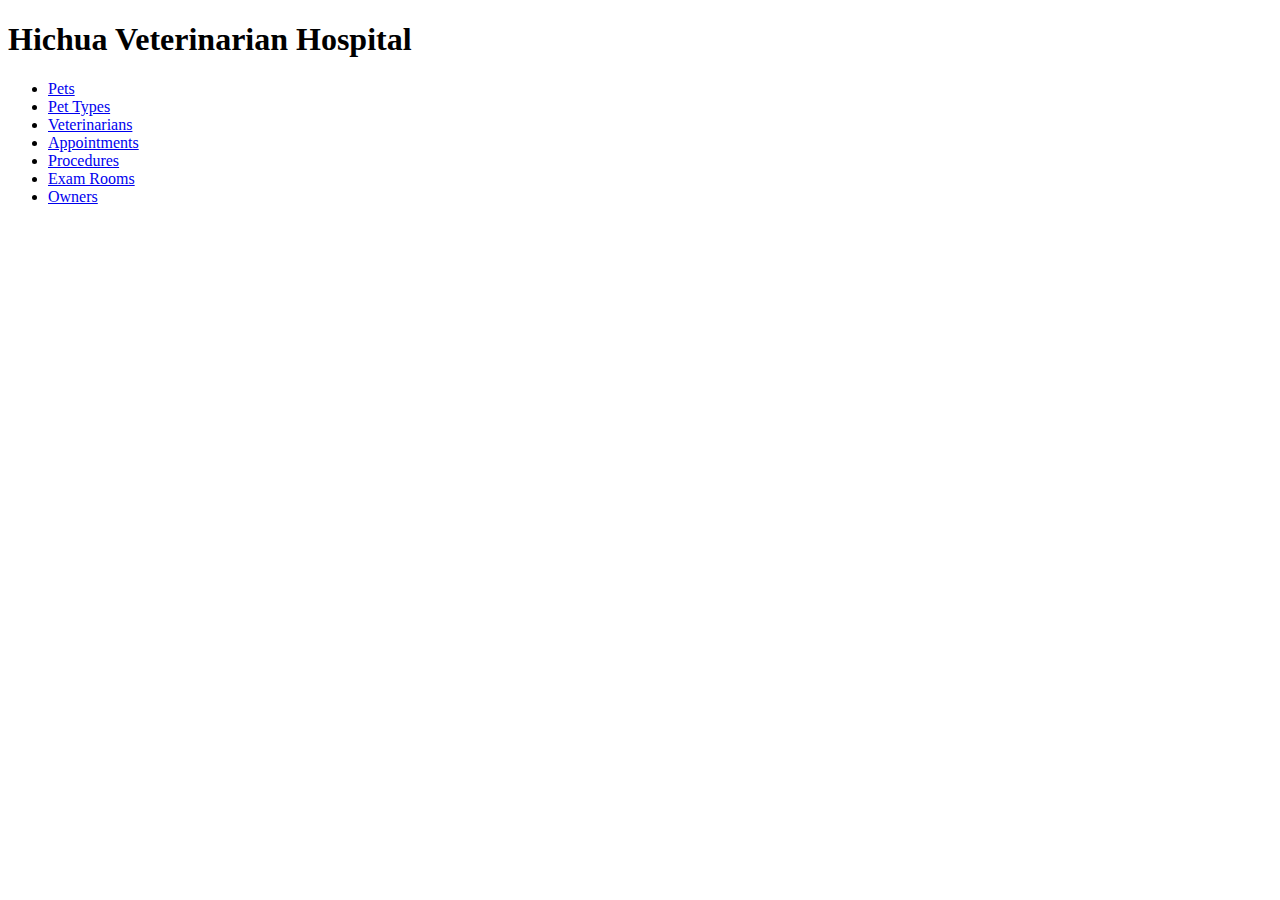
<file: index.html>
<!DOCTYPE html>

<html>
  <head>
    <meta charset="utf-8">
    <title>Hichua Veterinarian Hospital</title>
    <meta name="viewport" content="width=device-width, initial-scale=1">
    <link rel="stylesheet" href="styles.css">
  </head>
  <body>
    <h1>Hichua Veterinarian Hospital</h1>
    <ul>
      <li><a href="pets.html">Pets</a></li>
      <li><a href="pet_types.html">Pet Types</a></li>
      <li><a href="veterinarians.html">Veterinarians</a></li>
      <li><a href="appointments.html">Appointments</a></li>
      <li><a href="procedures.html">Procedures</a></li>
      <li><a href="exam_rooms.html">Exam Rooms</a></li>
      <li><a href="owners.html">Owners</a></li>
    </ul>
    <script src="" async defer></script>
  </body>
</html>
</file>
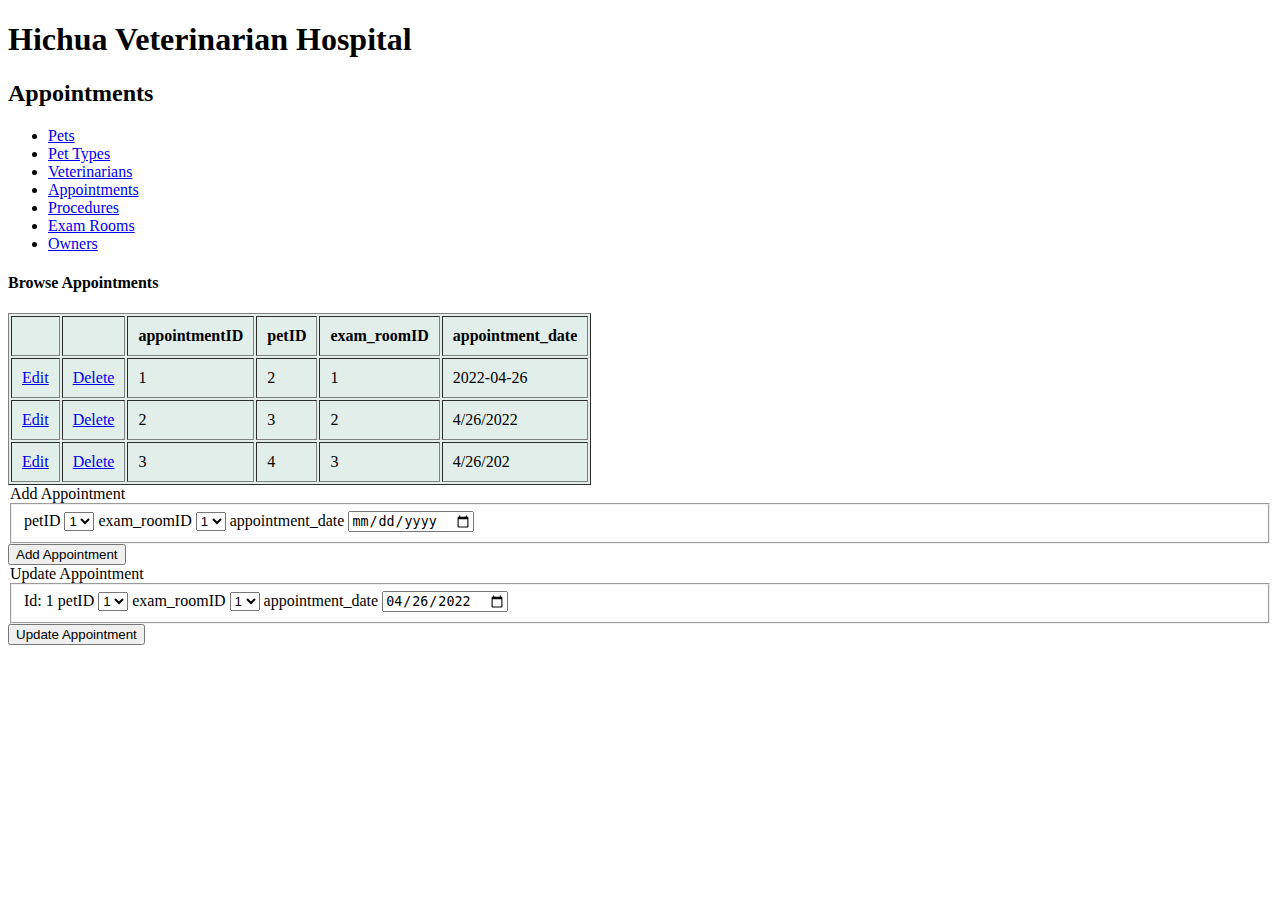
<file: appointments.html>
<!DOCTYPE html>

<html>
  <head>
    <meta charset="utf-8">
    <title>Appointments</title>
    <meta name="viewport" content="width=device-width, initial-scale=1">
    <link rel="stylesheet" href="styles.css">
  </head>
  <body>
    <h1>Hichua Veterinarian Hospital</h1>
    <h2>Appointments</h2>
    <ul>
      <li><a href="pets.html">Pets</a></li>
      <li><a href="pet_types.html">Pet Types</a></li>
      <li><a href="veterinarians.html">Veterinarians</a></li>
      <li><a href="appointments.html">Appointments</a></li>
      <li><a href="procedures.html">Procedures</a></li>
      <li><a href="exam_rooms.html">Exam Rooms</a></li>
      <li><a href="owners.html">Owners</a></li>
    </ul>

    <div class="browse" style="display: block;">
      <h4>Browse Appointments</h4>
      <table border="1" cellpadding="10" class="display_table">
        <tbody>
          <tr>
            <th></th>
            <th></th>
            <th>appointmentID</th>
            <th>petID</th>
            <th>exam_roomID</th>
            <th>appointment_date</th>
          </tr>
          <tr>
            <td><a href="#">Edit</a></td>
            <td><a href="#">Delete</a></td>
            <td>1</td>
            <td>2</td>
            <td>1</td>
            <td>2022-04-26</td>
          </tr>
          <tr>
            <td><a href="#">Edit</a></td>
            <td><a href="#">Delete</a></td>
            <td>2</td>
            <td>3</td>
            <td>2</td>
            <td>4/26/2022</td>
          </tr>
          <tr>
            <td><a href="#">Edit</a></td>
            <td><a href="#">Delete</a></td>
            <td>3</td>
            <td>4</td>
            <td>3</td>
            <td>4/26/202</td>
          </tr>
        </tbody>
      </table>
    </div>

    <div id="insert_appt" style="display: block;">
      <form method="POST" id="insertappt">
        <legend>Add Appointment</legend>
        <fieldset>
          <label for="petIDInsert">petID</label>
          <select name="petIDInsert" id="petIDInsert">
            <option value="1">1</option>
            <option value="2">2</option>
            <option value="3">3</option>
            <option value="4">4</option>
            <option value="5">5</option>
          </select>
          <label for="roomIDInsert">exam_roomID</label>
          <select name="roomIDInsert" id=:"roomIDInsert">
            <option value="1">1</option>
            <option value="2">2</option>
            <option value="3">3</option>
          </select>
          <label>appointment_date</label>
          <input type="date" name="apptdateInsert">
        </fieldset>
        <input class="btn" type="submit" id="insertsubmit" value="Add Appointment">
      </form>
    </div>

    <div id="update_appt" style="display: block;">
      <form METHOD="POST" id="updateappt">
          <legend>Update Appointment</legend>
          <fieldset>
            <label>Id:</label> 1 
            <label for="petIDUpdate">petID</label>
          <select name="petIDUpdate" id="petIDUpdate">
            <option value="1"selected>1</option>
            <option value="2">2</option>
            <option value="3">3</option>
            <option value="4">4</option>
            <option value="5">5</option>
          </select>
          <label for="roomIDUpdate">exam_roomID</label>
          <select name="roomIDUpdate" id="roomIDUpdate">
            <option value="1" selected>1</option>
            <option value="2">2</option>
            <option value="3">3</option>
          </select>
            <label>appointment_date</label>
            <input type="date" name="apptDateUpdate" value="2022-04-26">
          </fieldset>
          <input class="btn" type="submit" id="updatesubmit" value="Update Appointment">
        </form>
    </div>
    <script src="" async defer></script>
  </body>
</html>
</file>
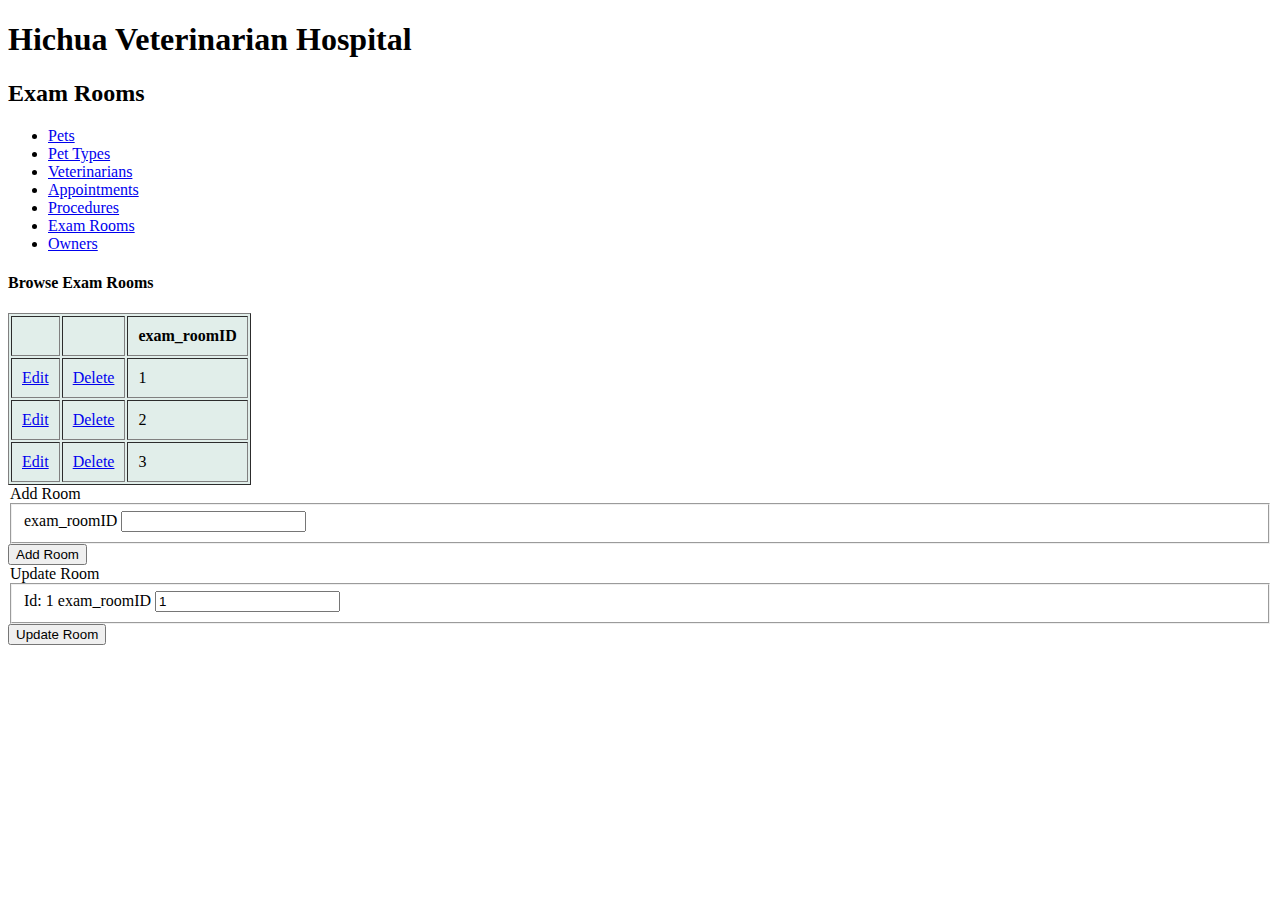
<file: exam_rooms.html>
<!DOCTYPE html>

<html>
  <head>
    <meta charset="utf-8">
    <title>Exam Rooms</title>
    <meta name="viewport" content="width=device-width, initial-scale=1">
    <link rel="stylesheet" href="styles.css">
  </head>
  <body>
    <h1>Hichua Veterinarian Hospital</h1>
    <h2>Exam Rooms</h2>
    <ul>
      <li><a href="pets.html">Pets</a></li>
      <li><a href="pet_types.html">Pet Types</a></li>
      <li><a href="veterinarians.html">Veterinarians</a></li>
      <li><a href="appointments.html">Appointments</a></li>
      <li><a href="procedures.html">Procedures</a></li>
      <li><a href="exam_rooms.html">Exam Rooms</a></li>
      <li><a href="owners.html">Owners</a></li>
    </ul>

    <div class="browse" style="display: block;">
      <h4>Browse Exam Rooms</h4>
      <table border="1" cellpadding="10" class="display_table">
        <tbody>
          <tr>
            <th></th>
            <th></th>
            <th>exam_roomID</th>
          </tr>
          <tr>
            <td><a href="#">Edit</a></td>
            <td><a href="#">Delete</a></td>
            <td>1</td>
          </tr>
          <tr>
            <td><a href="#">Edit</a></td>
            <td><a href="#">Delete</a></td>
            <td>2</td>
          </tr>
          <tr>
            <td><a href="#">Edit</a></td>
            <td><a href="#">Delete</a></td>
            <td>3</td>
          </tr>
        </tbody>
      </table>
    </div>

    <div id="insert_room" style="display: block;">
      <form method="POST" id="insertRoom">
        <legend>Add Room</legend>
        <fieldset>
          <label>exam_roomID</label>
          <input type="text" name="roomIDInsert">
        </fieldset>
        <input class="btn" type="submit" id="insertsubmit" value="Add Room">
      </form>
    </div>

    <div id="update_room" style="display: block;">
      <form METHOD="POST" id="updateRoom">
          <legend>Update Room</legend>
          <fieldset>
            <label>Id:</label> 1 
            <label>exam_roomID</label>
            <input type="text" name="roomIDUpdate" value="1">
          </fieldset>
          <input class="btn" type="submit" id="updatesubmit" value="Update Room">
        </form>
    </div>
    <script src="" async defer></script>
  </body>
</html>
</file>
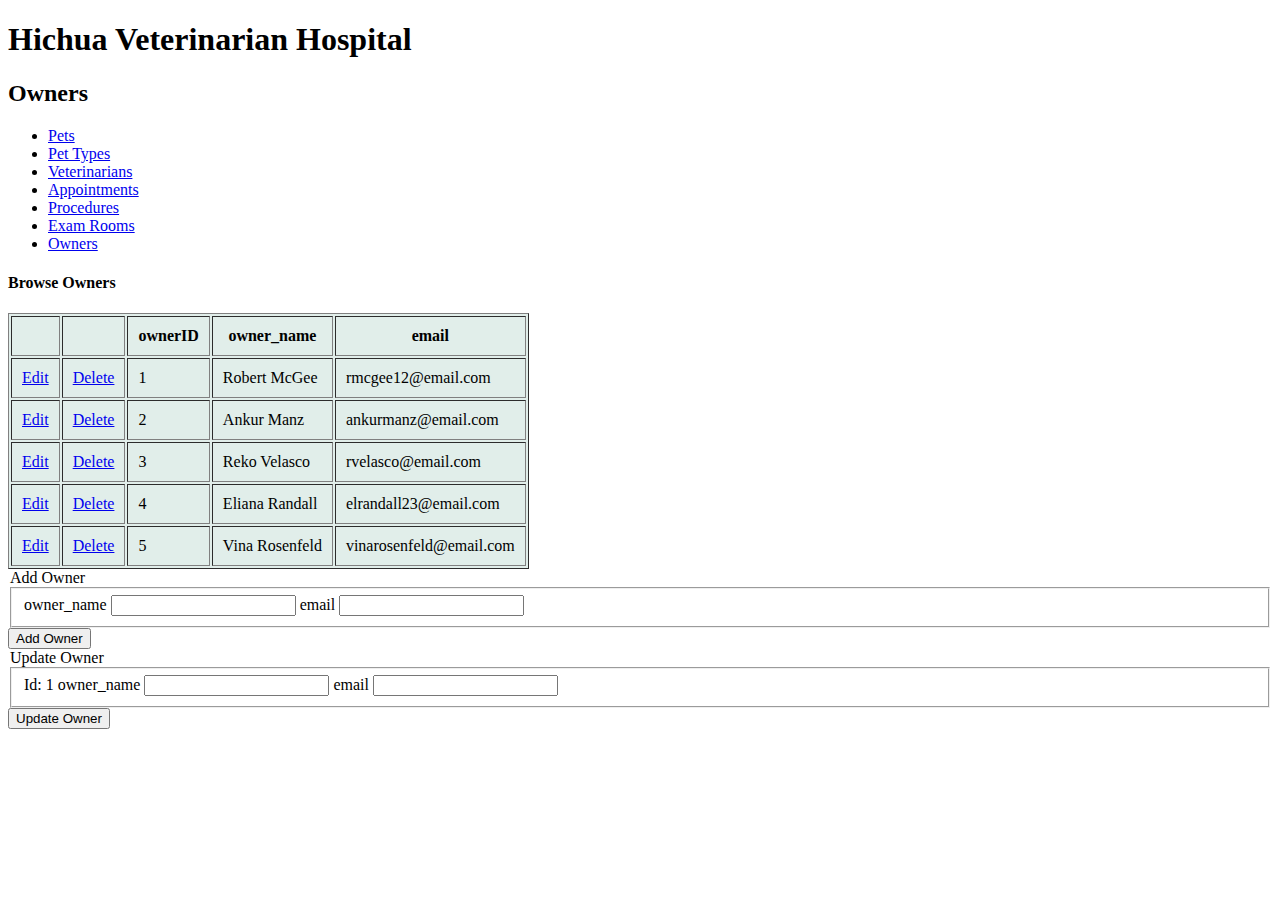
<file: owners.html>
<!DOCTYPE html>

<html>
  <head>
    <meta charset="utf-8">
    <title>Owners</title>
    <meta name="viewport" content="width=device-width, initial-scale=1">
    <link rel="stylesheet" href="styles.css">
  </head>
  <body>
    <h1>Hichua Veterinarian Hospital</h1>
    <h2>Owners</h2>
    <ul>
      <li><a href="pets.html">Pets</a></li>
      <li><a href="pet_types.html">Pet Types</a></li>
      <li><a href="veterinarians.html">Veterinarians</a></li>
      <li><a href="appointments.html">Appointments</a></li>
      <li><a href="procedures.html">Procedures</a></li>
      <li><a href="exam_rooms.html">Exam Rooms</a></li>
      <li><a href="owners.html">Owners</a></li>
    </ul>

    <div class="browse" style="display: block;">
      <h4>Browse Owners</h4>
      <table border="1" cellpadding="10" class="display_table">
        <tbody>
          <tr>
            <th></th>
            <th></th>
            <th>ownerID</th>
            <th>owner_name</th>
            <th>email</th>
          </tr>
          <tr>
            <td><a href="#">Edit</a></td>
            <td><a href="#">Delete</a></td>
            <td>1</td>
            <td>Robert McGee</td>
            <td>rmcgee12@email.com</td>
          </tr>
          <tr>
            <td><a href="#">Edit</a></td>
            <td><a href="#">Delete</a></td>
            <td>2</td>
            <td>Ankur Manz</td>
            <td>ankurmanz@email.com</td>
          </tr>
          <tr>
            <td><a href="#">Edit</a></td>
            <td><a href="#">Delete</a></td>
            <td>3</td>
            <td>Reko Velasco</td>
            <td>rvelasco@email.com</td>
          </tr>
             <tr>
            <td><a href="#">Edit</a></td>
            <td><a href="#">Delete</a></td>
            <td>4</td>
            <td>Eliana Randall</td>
            <td>elrandall23@email.com</td>
          </tr>
             <tr>
            <td><a href="#">Edit</a></td>
            <td><a href="#">Delete</a></td>
            <td>5</td>
            <td>Vina Rosenfeld</td>
            <td>vinarosenfeld@email.com</td>
          </tr>
        </tbody>
      </table>
    </div>

    <div id="insert_owner" style="display: block;">
      <form method="POST" id="insertOwner">
        <legend>Add Owner</legend>
        <fieldset>
          <label>owner_name</label>
          <input type="text" name="ownerNameInsert">
          <label>email</label>
          <input type="email" name="emailInsert">
        </fieldset>
        <input class="btn" type="submit" id="insertsubmit" value="Add Owner">
      </form>
    </div>

    <div id="update_appt" style="display: block;">
      <form METHOD="POST" id="updateOwner">
          <legend>Update Owner</legend>
          <fieldset>
            <label>Id:</label> 1 
            <label>owner_name</label>
            <input type="text" name="ownerNameUpdate">
            <label>email</label>
            <input type="email" name="emailUpdate">
          </fieldset>
          <input class="btn" type="submit" id="updatesubmit" value="Update Owner">
        </form>
    </div>
    
    <script src="" async defer></script>
  </body>
</html>
</file>
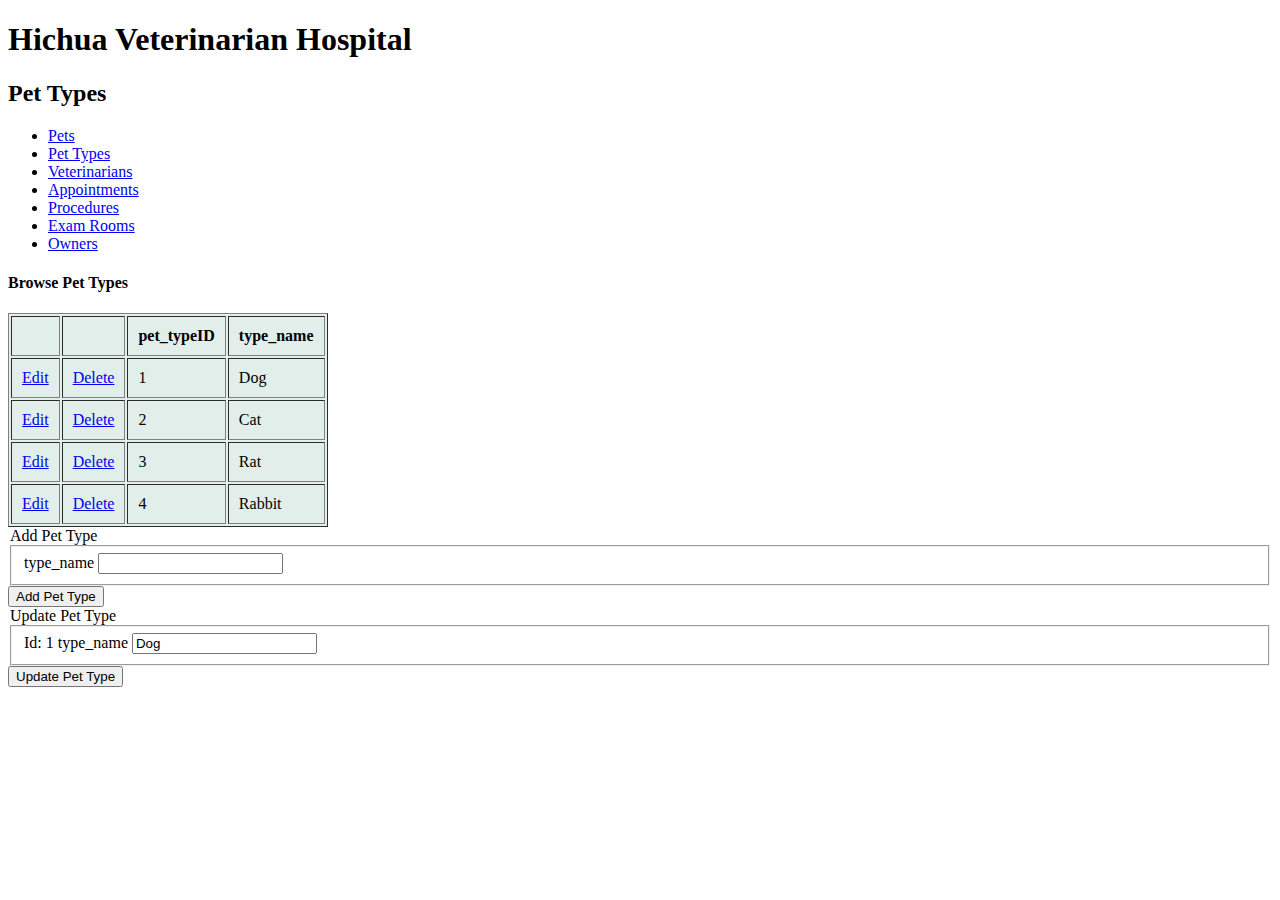
<file: pet_types.html>
<!DOCTYPE html>

<html>
  <head>
    <meta charset="utf-8">
    <title>Pet Types</title>
    <meta name="viewport" content="width=device-width, initial-scale=1">
    <link rel="stylesheet" href="styles.css">
  </head>
  <body>
    <h1>Hichua Veterinarian Hospital</h1>
    <h2>Pet Types</h2>
    <ul>
      <li><a href="pets.html">Pets</a></li>
      <li><a href="pet_types.html">Pet Types</a></li>
      <li><a href="veterinarians.html">Veterinarians</a></li>
      <li><a href="appointments.html">Appointments</a></li>
      <li><a href="procedures.html">Procedures</a></li>
      <li><a href="exam_rooms.html">Exam Rooms</a></li>
      <li><a href="owners.html">Owners</a></li>
    </ul>

    <div class="browse" style="display: block;">
      <h4>Browse Pet Types</h4>
      <table border="1" cellpadding="10" class="display_table">
        <tbody>
          <tr>
            <th></th>
            <th></th>
            <th>pet_typeID</th>
            <th>type_name</th>
          </tr>
          <tr>
            <td><a href="#">Edit</a></td>
            <td><a href="#">Delete</a></td>
            <td>1</td>
            <td>Dog</td>
          </tr>
          <tr>
            <td><a href="#">Edit</a></td>
            <td><a href="#">Delete</a></td>
            <td>2</td>
            <td>Cat</td>
          </tr>
          <tr>
            <td><a href="#">Edit</a></td>
            <td><a href="#">Delete</a></td>
            <td>3</td>
            <td>Rat</td>
          </tr>
             <tr>
            <td><a href="#">Edit</a></td>
            <td><a href="#">Delete</a></td>
            <td>4</td>
            <td>Rabbit</td>
          </tr>
        </tbody>
      </table>
    </div>

    <div id="insert_type" style="display: block;">
      <form method="POST" id="insertType">
        <legend>Add Pet Type</legend>
        <fieldset>
          <label>type_name</label>
          <input type="text" name="typeNameInsert">
        </fieldset>
        <input class="btn" type="submit" id="insertsubmit" value="Add Pet Type">
      </form>
    </div>

    <div id="update_type" style="display: block;">
      <form METHOD="POST" id="updateType">
          <legend>Update Pet Type</legend>
          <fieldset>
            <label>Id:</label> 1 
            <label>type_name</label>
            <input type="text" name="typeNameUpdate" value="Dog">
          </fieldset>
          <input class="btn" type="submit" id="updatesubmit" value="Update Pet Type">
        </form>
    </div>

    <script src="" async defer></script>
  </body>
</html>
</file>
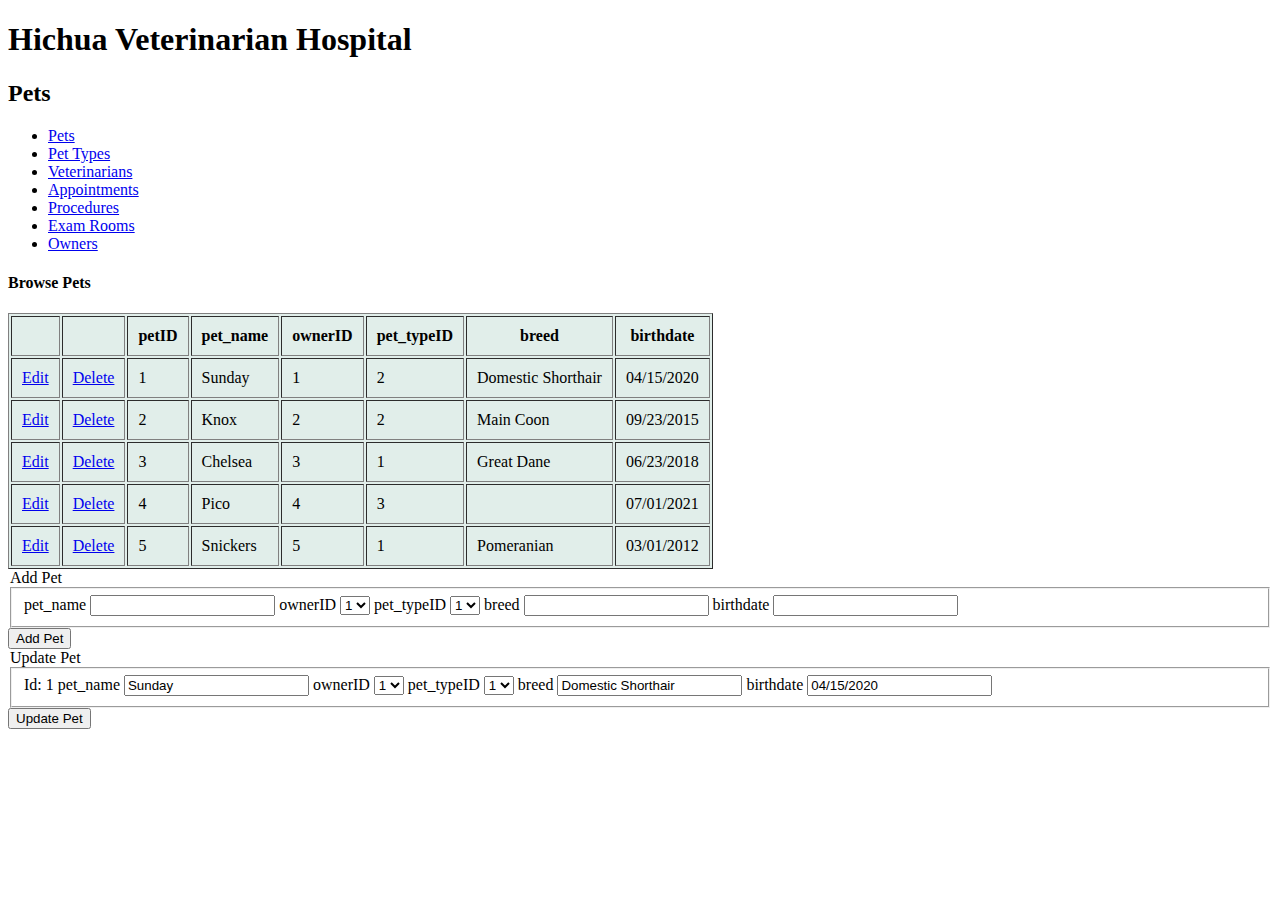
<file: pets.html>
<!DOCTYPE html>

<html>
  <head>
    <meta charset="utf-8">
    <title>Pets</title>
    <meta name="viewport" content="width=device-width, initial-scale=1">
    <link rel="stylesheet" href="styles.css">
  </head>
  <body>
    <h1>Hichua Veterinarian Hospital</h1>
    <h2>Pets</h2>
    <ul>
      <li><a href="pets.html">Pets</a></li>
      <li><a href="pet_types.html">Pet Types</a></li>
      <li><a href="veterinarians.html">Veterinarians</a></li>
      <li><a href="appointments.html">Appointments</a></li>
      <li><a href="procedures.html">Procedures</a></li>
      <li><a href="exam_rooms.html">Exam Rooms</a></li>
      <li><a href="owners.html">Owners</a></li>
    </ul>

    <div class="browse" style="display: block;">
      <h4>Browse Pets</h4>
      <table border="1" cellpadding="10" class="display_table">
        <tbody>
          <tr>
            <th></th>
            <th></th>
            <th>petID</th>
            <th>pet_name</th>
            <th>ownerID</th>
            <th>pet_typeID</th>
            <th>breed</th>
            <th>birthdate</th>
          </tr>
          <tr>
            <td><a href="#">Edit</a></td>
            <td><a href="#">Delete</a></td>
            <td>1</td>
            <td>Sunday</td>
            <td>1</td>
            <td>2</td>
            <td>Domestic Shorthair</td>
            <td>04/15/2020</td>
          </tr>
          <tr>
            <td><a href="#">Edit</a></td>
            <td><a href="#">Delete</a></td>
            <td>2</td>
            <td>Knox</td>
            <td>2</td>
            <td>2</td>
            <td>Main Coon</td>
            <td>09/23/2015</td>
          </tr>
          <tr>
            <td><a href="#">Edit</a></td>
            <td><a href="#">Delete</a></td>
            <td>3</td>
            <td>Chelsea</td>
            <td>3</td>
            <td>1</td>
            <td>Great Dane</td>
            <td>06/23/2018</td>
          </tr>
          <tr>
            <td><a href="#">Edit</a></td>
            <td><a href="#">Delete</a></td>
            <td>4</td>
            <td>Pico</td>
            <td>4</td>
            <td>3</td>
            <td></td>
            <td>07/01/2021</td>
          </tr>
          <tr>
            <td><a href="#">Edit</a></td>
            <td><a href="#">Delete</a></td>
            <td>5</td>
            <td>Snickers</td>
            <td>5</td>
            <td>1</td>
            <td>Pomeranian</td>
            <td>03/01/2012</td>
          </tr>
        </tbody>
      </table>
    </div>

    <div id="insert_pet" style="display: block;">
      <form method="POST" id="insertpet">
        <legend>Add Pet</legend>
        <fieldset>
          <label>pet_name</label>
          <input type="text" name="name">
          <label for="ownerID">ownerID</label>
          <select name="ownerID" id="ownerID">
            <option value="1">1</option>
            <option value="2">2</option>
            <option value="3">3</option>
            <option value="4">4</option>
            <option value="5">5</option>
          </select>
          <label for="petTypeID">pet_typeID</label>
          <select name="petTypeID" id="petTypeID">
            <option value="1">1</option>
            <option value="2">2</option>
            <option value="3">3</option>
            <option value="4">4</option>
          </select>
          <label>breed</label>
          <input type="text" name="breed">
          <label>birthdate</label>
          <input type="text" name="birthdate">
        </fieldset>
        <input class="btn" type="submit" id="insertsubmit" value="Add Pet">
      </form>
    </div>

    <div id="update_pet" style="display: block;">
      <form METHOD="POST" id="updatepet">
          <legend>Update Pet</legend>
          <fieldset>
            <label>Id:</label> 1
            <label>pet_name</label>
            <input type="text" name="nameUpdate" value="Sunday">
            <label for="ownerID">ownerID</label>
          <select name="ownerID" id="ownerID">
            <option value="1" selected>1</option>
            <option value="2">2</option>
            <option value="3">3</option>
            <option value="4">4</option>
            <option value="5">5</option>
          </select>
          <label for="petTypeID">pet_typeID</label>
          <select name="petTypeID" id="petTypeID">
            <option value="1" selected>1</option>
            <option value="2">2</option>
            <option value="3">3</option>
            <option value="4">4</option>
          </select>
            <label>breed</label>
            <input type="text" name="breedUpdate" value="Domestic Shorthair">
            <label>birthdate</label>
            <input type="text" name="birthdateUpdate" value="04/15/2020">
          </fieldset>
          <input class="btn" type="submit" id="updatesubmit" value="Update Pet">
        </form>
    </div>
    
    <script src="" async defer></script>
  </body>
</html>
</file>
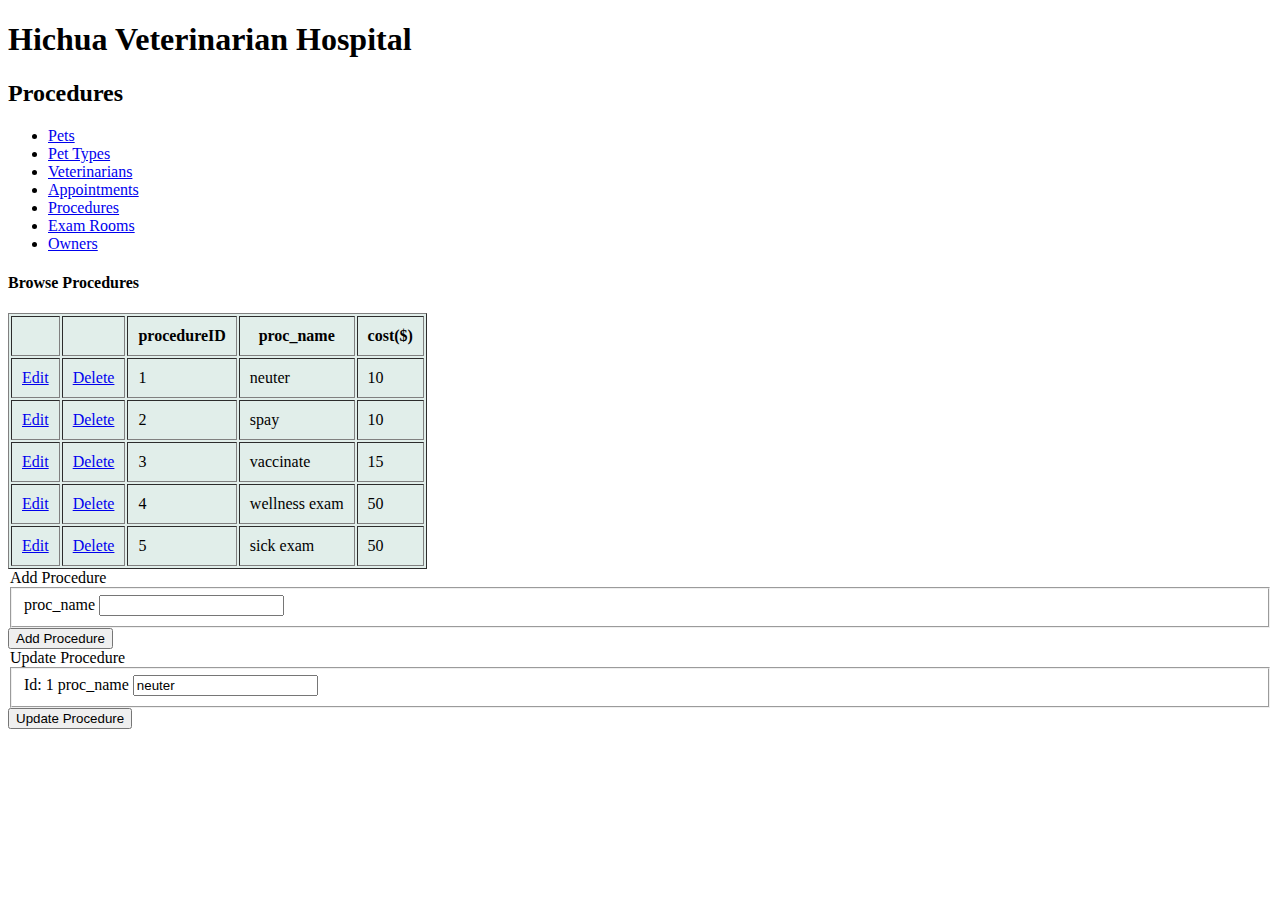
<file: procedures.html>
<!DOCTYPE html>

<html>
  <head>
    <meta charset="utf-8">
    <title>Procedures</title>
    <meta name="viewport" content="width=device-width, initial-scale=1">
    <link rel="stylesheet" href="styles.css">
  </head>
  <body>
    <h1>Hichua Veterinarian Hospital</h1>
    <h2>Procedures</h2>
    <ul>
      <li><a href="pets.html">Pets</a></li>
      <li><a href="pet_types.html">Pet Types</a></li>
      <li><a href="veterinarians.html">Veterinarians</a></li>
      <li><a href="appointments.html">Appointments</a></li>
      <li><a href="procedures.html">Procedures</a></li>
      <li><a href="exam_rooms.html">Exam Rooms</a></li>
      <li><a href="owners.html">Owners</a></li>
    </ul>

    <div class="browse" style="display: block;">
      <h4>Browse Procedures</h4>
      <table border="1" cellpadding="10" class="display_table">
        <tbody>
          <tr>
            <th></th>
            <th></th>
            <th>procedureID</th>
            <th>proc_name</th>
            <th>cost($)</th>
          </tr>
          <tr>
            <td><a href="#">Edit</a></td>
            <td><a href="#">Delete</a></td>
            <td>1</td>
            <td>neuter</td>
            <td>10</td>
          </tr>
          <tr>
            <td><a href="#">Edit</a></td>
            <td><a href="#">Delete</a></td>
            <td>2</td>
            <td>spay</td>
            <td>10</td>
          </tr>
          <tr>
            <td><a href="#">Edit</a></td>
            <td><a href="#">Delete</a></td>
            <td>3</td>
            <td>vaccinate</td>
            <td>15</td>
          </tr>
             <tr>
            <td><a href="#">Edit</a></td>
            <td><a href="#">Delete</a></td>
            <td>4</td>
            <td>wellness exam</td>
            <td>50</td>
          </tr>
             <tr>
            <td><a href="#">Edit</a></td>
            <td><a href="#">Delete</a></td>
            <td>5</td>
            <td>sick exam</td>
            <td>50</td>
          </tr>
        </tbody>
      </table>
    </div>

    <div id="insert_proc" style="display: block;">
      <form method="POST" id="insertProc">
        <legend>Add Procedure</legend>
        <fieldset>
          <label>proc_name</label>
          <input type="text" name="procNameInsert">
        </fieldset>
        <input class="btn" type="submit" id="insertsubmit" value="Add Procedure">
      </form>
    </div>

    <div id="update_proc" style="display: block;">
      <form METHOD="POST" id="updateProc">
          <legend>Update Procedure</legend>
          <fieldset>
            <label>Id:</label> 1 
            <label>proc_name</label>
            <input type="text" name="procNameUpdate" value="neuter">
          </fieldset>
          <input class="btn" type="submit" id="updatesubmit" value="Update Procedure">
        </form>
    </div>
    <script src="" async defer></script>
  </body>
</html>
</file>
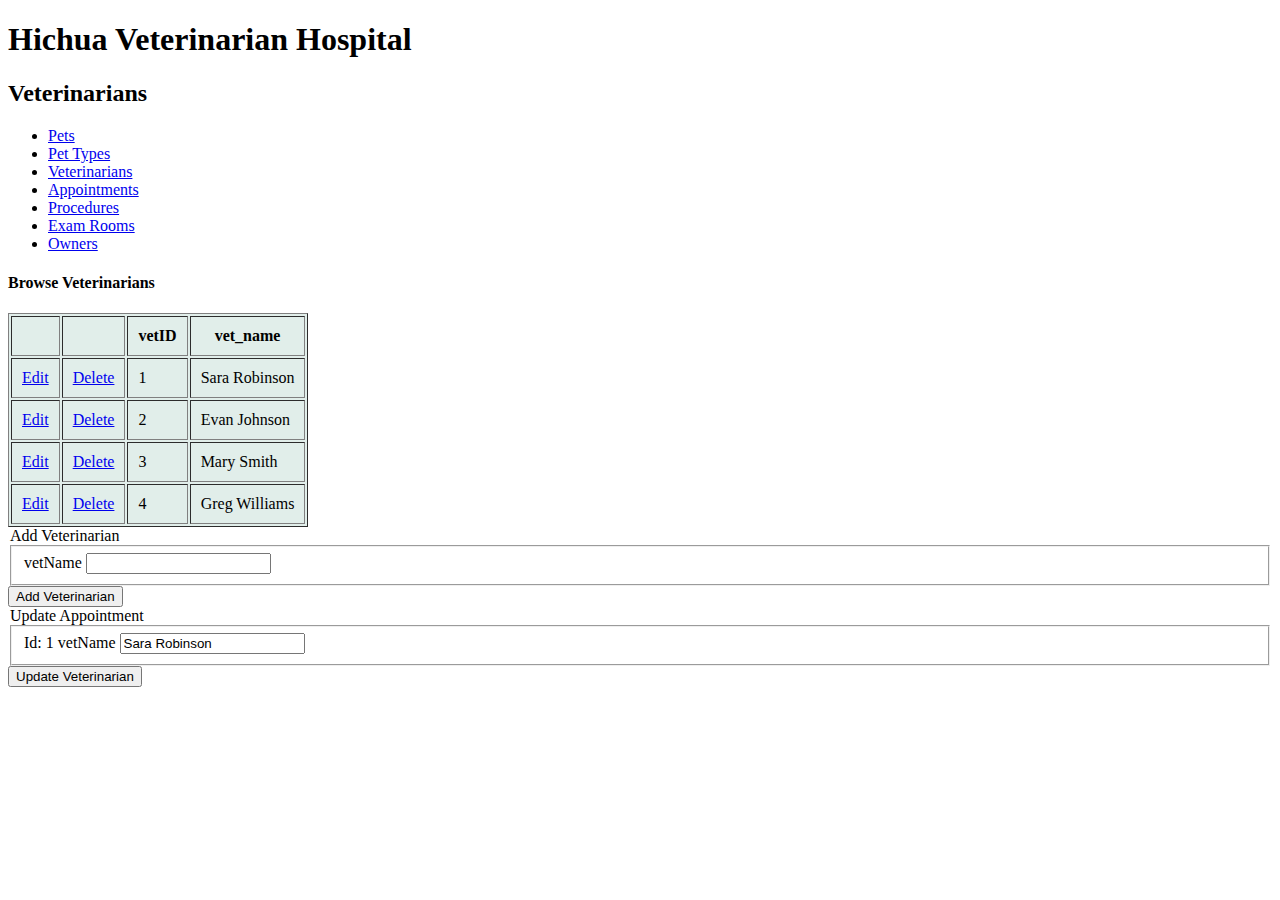
<file: veterinarians.html>
<!DOCTYPE html>

<html>
  <head>
    <meta charset="utf-8">
    <title>Veterinarians</title>
    <meta name="viewport" content="width=device-width, initial-scale=1">
    <link rel="stylesheet" href="styles.css">
  </head>
  <body>
    <h1>Hichua Veterinarian Hospital</h1>
    <h2>Veterinarians</h2>
    <ul>
      <li><a href="pets.html">Pets</a></li>
      <li><a href="pet_types.html">Pet Types</a></li>
      <li><a href="veterinarians.html">Veterinarians</a></li>
      <li><a href="appointments.html">Appointments</a></li>
      <li><a href="procedures.html">Procedures</a></li>
      <li><a href="exam_rooms.html">Exam Rooms</a></li>
      <li><a href="owners.html">Owners</a></li>
    </ul>

    <div class="browse" style="display: block;">
      <h4>Browse Veterinarians</h4>
      <table border="1" cellpadding="10" class="display_table">
        <tbody>
          <tr>
            <th></th>
            <th></th>
            <th>vetID</th>
            <th>vet_name</th>
          </tr>
          <tr>
            <td><a href="#">Edit</a></td>
            <td><a href="#">Delete</a></td>
            <td>1</td>
            <td>Sara Robinson</td>
          </tr>
          <tr>
            <td><a href="#">Edit</a></td>
            <td><a href="#">Delete</a></td>
            <td>2</td>
            <td>Evan Johnson</td>
          </tr>
          <tr>
            <td><a href="#">Edit</a></td>
            <td><a href="#">Delete</a></td>
            <td>3</td>
            <td>Mary Smith</td>
          </tr>
             <tr>
            <td><a href="#">Edit</a></td>
            <td><a href="#">Delete</a></td>
            <td>4</td>
            <td>Greg Williams</td>
          </tr>
        </tbody>
      </table>
    </div>

    <div id="insert_vet" style="display: block;">
      <form method="POST" id="insertVet">
        <legend>Add Veterinarian</legend>
        <fieldset>
          <label>vetName</label>
          <input type="text" name="vetNameInsert">
        </fieldset>
        <input class="btn" type="submit" id="insertsubmit" value="Add Veterinarian">
      </form>
    </div>

    <div id="update_vet" style="display: block;">
      <form METHOD="POST" id="updateVet">
          <legend>Update Appointment</legend>
          <fieldset>
            <label>Id:</label> 1 
            <label>vetName</label>
            <input type="text" name="vetNameInsert" value="Sara Robinson">
          </fieldset>
          <input class="btn" type="submit" id="updatesubmit" value="Update Veterinarian">
        </form>
    </div>
    <script src="" async defer></script>
  </body>
</html>
</file>
<file: styles.css>
.display_table {
  background-color: rgb(225, 238, 234);
}

table {
  border: "1";
}

.insert {
  display: block;
}

.update {
  display: block;
}

.delete {
  display: block;
}
</file>
